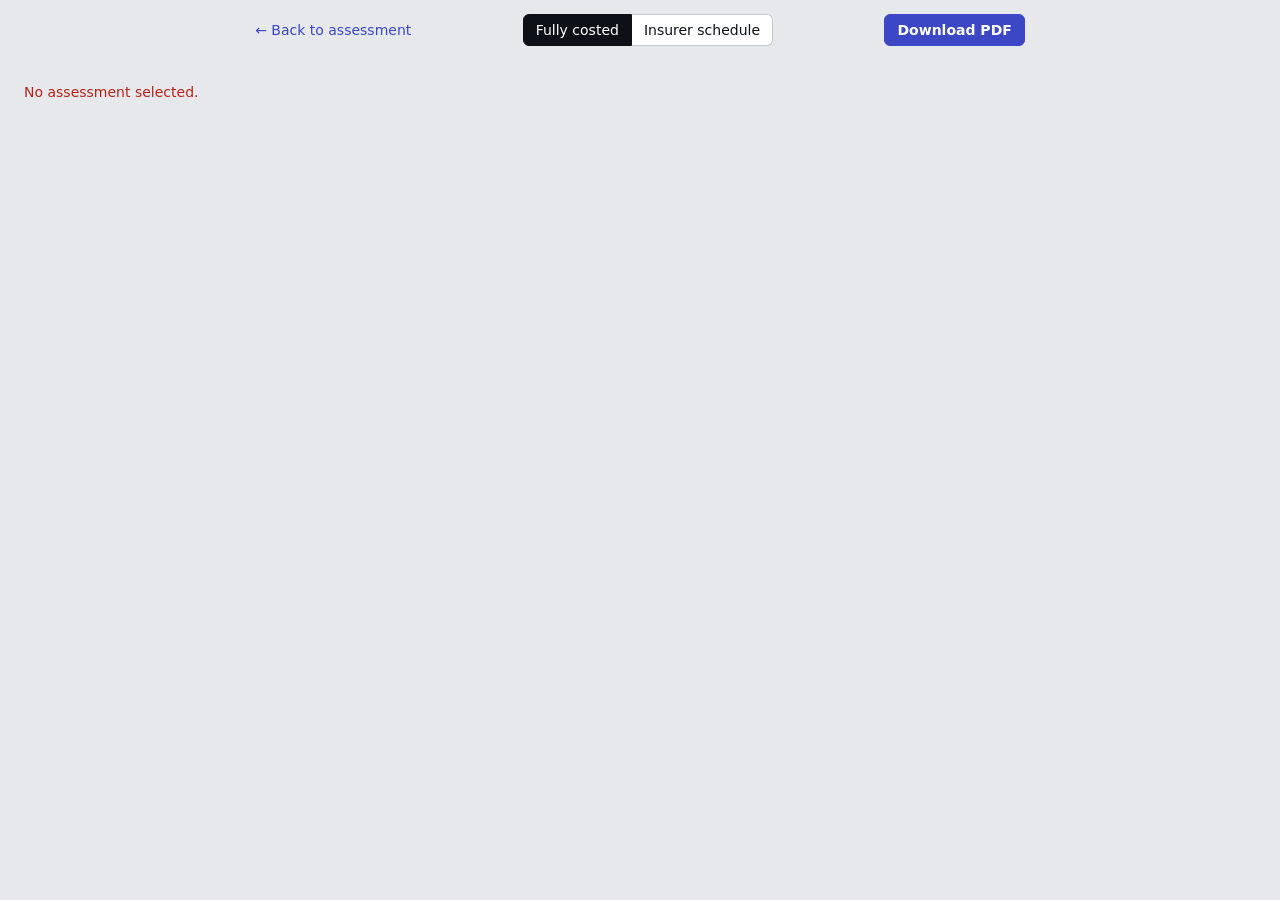
<file: apps/web/report.html>
<!doctype html>
<html lang="en-GB">
<head>
  <meta charset="utf-8">
  <meta name="viewport" content="width=device-width, initial-scale=1">
  <meta name="robots" content="noindex, nofollow">
  <link rel="stylesheet" href="gate.css">
  <script src="gate.js"></script>
  <title>Schedule of Works</title>
  <link rel="stylesheet" href="report.css">
</head>
<body>
  <div class="toolbar no-print">
    <a href="./" id="back">← Back to assessment</a>
    <div class="mode" role="group" aria-label="Report version">
      <button data-mode="costed" class="on">Fully costed</button>
      <button data-mode="insurer">Insurer schedule</button>
    </div>
    <button id="btn-print" class="primary">Download PDF</button>
  </div>

  <div id="report"></div>

  <script type="module" src="report.js"></script>
</body>
</html>
</file>
<file: apps/web/gate.css>
/* Desktop-only notice. Self-contained colours so it works on both the app and the report. */
#device-gate { display: none; }
.gate-mobile #device-gate, .gate-narrow #device-gate {
  display: flex; position: fixed; inset: 0; z-index: 1000; align-items: center; justify-content: center;
  padding: 24px 16px; background: #12161c; color: #e6e9ee; font: 16px/1.5 system-ui, -apple-system, "Segoe UI", sans-serif;
}
.gate-mobile body > :not(#device-gate), .gate-narrow body > :not(#device-gate) { display: none !important; }
.gate-card { max-width: 420px; text-align: center; }
.gate-title { font-size: 1.2rem; font-weight: 700; margin: 0 0 10px; }
.gate-card p { margin: 0 0 14px; color: #b8c0cc; }
.gate-card .gate-title { color: #fff; }
.gate-narrow-text { display: none; }
.gate-narrow .gate-narrow-text { display: block; }
.gate-narrow .gate-mobile-text { display: none; }
#gate-copy { font: inherit; font-weight: 600; background: #6ea2ff; color: #0d1117; border: 0; border-radius: 8px; padding: 10px 18px; cursor: pointer; }
.gate-hint { margin-top: 12px; font-size: 0.85rem; word-break: break-all; }
@media print { #device-gate { display: none !important; } }
</file>
<file: apps/web/report.css>
/* Printed schedule: always paper-white. Layout follows UK insurer schedules; colours are Dexspace's. */
:root {
  --ink: #0d1117;
  --muted: #59606b;
  --signal: #3b47c4;
  --band: #0d1117;     /* section header band */
  --band-text: #ffffff;
  --label: #eef0f4;    /* label cells */
  --rule: #0d1117;
  color-scheme: light;
}

* { box-sizing: border-box; }
html, body { margin: 0; background: #e6e8ec; color: var(--ink); }
body { font: 9pt/1.35 "DejaVu Sans", Verdana, Arial, sans-serif; }
.error { color: #b42318; padding: 24px; font: 14px system-ui, sans-serif; }

.toolbar { max-width: 210mm; margin: 14px auto 0; padding: 0 12px; display: flex; gap: 12px; align-items: center; justify-content: space-between; flex-wrap: wrap; font: 14px system-ui, sans-serif; }
.toolbar a { color: var(--signal); text-decoration: none; }
.toolbar button { font: inherit; border-radius: 6px; padding: 7px 12px; cursor: pointer; border: 1px solid #c5cad3; background: #fff; color: var(--ink); }
.toolbar button.primary { background: var(--signal); border-color: var(--signal); color: #fff; font-weight: 600; }
.mode { display: inline-flex; }
.mode button { border-radius: 0; }
.mode button:first-child { border-radius: 6px 0 0 6px; }
.mode button:last-child { border-radius: 0 6px 6px 0; border-left: 0; }
.mode button.on { background: var(--ink); border-color: var(--ink); color: #fff; }

/* A4 sheets */
.sheet {
  background: #fff; width: 210mm; min-height: 297mm; margin: 12px auto; padding: 10mm 10mm 0;
  display: flex; flex-direction: column; box-shadow: 0 2px 10px rgba(0, 0, 0, 0.08);
}
.sheet-head { display: flex; justify-content: flex-end; height: 22mm; }
.logo { height: 13mm; }
.sheet-body { flex: 1; padding: 0 4mm; }
.sheet-foot { margin: 0 -10mm; }
.sheet-foot .site { display: block; padding: 0 0 2mm 14mm; font-weight: 700; font-size: 11pt; color: var(--signal); }
.bars { display: flex; height: 5mm; }
.bars i { display: block; }
.bars i:nth-child(1) { width: 8mm; background: var(--ink); }
.bars i:nth-child(2) { width: 8mm; background: var(--signal); }
.bars i:nth-child(3) { width: 16mm; background: #59606b; }
.bars i:nth-child(4) { flex: 1; background: #c9ccd3; }

table { border-collapse: collapse; width: 100%; }
th, td { border: 0.6pt solid var(--rule); padding: 1.2mm 1.6mm; vertical-align: top; }
.kv th { background: var(--label); text-align: left; font-weight: 700; width: 50%; }
.kv td { font-weight: 700; }

.box { margin: 4mm 0; }
.box.narrow { width: 85mm; }
.box.narrow .kv th { width: auto; }
.box.narrow .kv td { display: none; }
.box.centre { width: 142mm; margin: 14mm auto 0; }
.band { margin: 0; background: var(--band); color: var(--band-text); text-align: center; font-size: 12pt; font-weight: 700; padding: 1mm; letter-spacing: 0.02em; text-transform: uppercase; }
.band.small { display: inline-block; font-size: 8pt; font-weight: 400; padding: 0.8mm 1.5mm; text-transform: none; }
.draft { margin: 6mm 0 0; padding: 2mm 3mm; border-left: 2pt solid var(--signal); background: var(--label); color: var(--muted); font-size: 8pt; }

.room-head th { background: var(--label); text-align: right; white-space: nowrap; width: 1%; }
.room-head td { font-weight: 700; }
.photos { display: grid; grid-template-columns: 1fr 1fr; gap: 0; margin: 6mm 0 0; }
.photos img { width: 100%; height: 62mm; object-fit: cover; display: block; }
.dims-wrap { margin: 8mm 0 0; width: 150mm; }
.dims th { background: var(--label); font-weight: 700; text-align: right; }
.dims tr:first-child th { background: transparent; text-align: center; }
.dims th.blank { border-top: 0; border-left: 0; background: transparent; }
.dims td { text-align: right; font-weight: 700; width: 18%; }
.dim-note { margin: 1mm 0 0; color: var(--muted); font-size: 7.5pt; }

table.lines { margin-top: 6mm; }
table.lines thead th { font-weight: 700; text-align: center; vertical-align: top; }
table.lines tr { break-inside: avoid; }
.c-no { width: 12mm; text-align: center; }
.c-cat { width: 30mm; text-align: center; }
.c-unit { width: 14mm; text-align: center; }
.c-qty { width: 15mm; text-align: center; }
.c-cost { width: 22mm; text-align: center; white-space: nowrap; }
.gt-label { text-align: right; font-weight: 700; }
.gt { font-weight: 700; }

.notes { margin-top: 6mm; border: 0.6pt solid var(--rule); break-inside: avoid; }
.notes-h { margin: 0; padding: 1.2mm 1.6mm; background: var(--label); font-weight: 700; border-bottom: 0.6pt solid var(--rule); }
.notes p, .notes ul { margin: 0; padding: 1.6mm 1.6mm 1.6mm 6mm; }
.notes p { padding-left: 1.6mm; }

/* Print frame: only active when printing */
.print-frame, .print-frame > * > tr > td { border: 0; padding: 0; }
.print-frame { width: auto; margin: 0 auto; }
.head-space, .foot-space, .print-head, .print-foot { display: none; }

@page { size: A4; margin: 0; }
@media print {
  html, body { background: #fff; }
  .no-print { display: none !important; }
  * { -webkit-print-color-adjust: exact; print-color-adjust: exact; }
  .print-frame { width: 100%; }
  .head-space { display: block; height: 26mm; }
  .foot-space { display: block; height: 18mm; }
  .print-head { display: flex; justify-content: flex-end; position: fixed; top: 0; left: 0; right: 0; height: 24mm; padding: 9mm 14mm 0; background: #fff; }
  .print-foot { display: block; position: fixed; bottom: 0; left: 0; right: 0; height: 16mm; background: #fff; }
  .print-foot .site { display: block; padding: 2mm 0 2mm 14mm; font-weight: 700; font-size: 11pt; color: var(--signal); }
  .sheet { width: auto; min-height: 0; margin: 0; padding: 0 10mm; box-shadow: none; break-before: page; display: block; }
  .print-frame tbody .sheet:first-child { break-before: auto; }
  .sheet-head, .sheet-foot { display: none; }
}

@media screen and (max-width: 820px) {
  .sheet { width: auto; min-height: 0; margin: 8px; padding: 12px 10px 0; }
  .box.centre, .dims-wrap, .box.narrow { width: auto; }
  .photos img { height: 40vw; }
  .sheet-foot { margin: 12px -10px 0; }
}

.inc { border: 0.6pt solid var(--rule); border-top: 0; padding: 4mm 3mm; display: grid; gap: 4mm; }
.inc-row { display: grid; grid-template-columns: 40mm 1fr; gap: 3mm; align-items: start; }
.inc-label { margin: 0; background: var(--label); font-weight: 700; padding: 1.2mm 1.6mm; }
.inc-value { margin: 0; border: 0.6pt solid var(--rule); padding: 1.2mm 1.6mm; font-weight: 700; white-space: pre-wrap; min-height: 7mm; }
</file>
